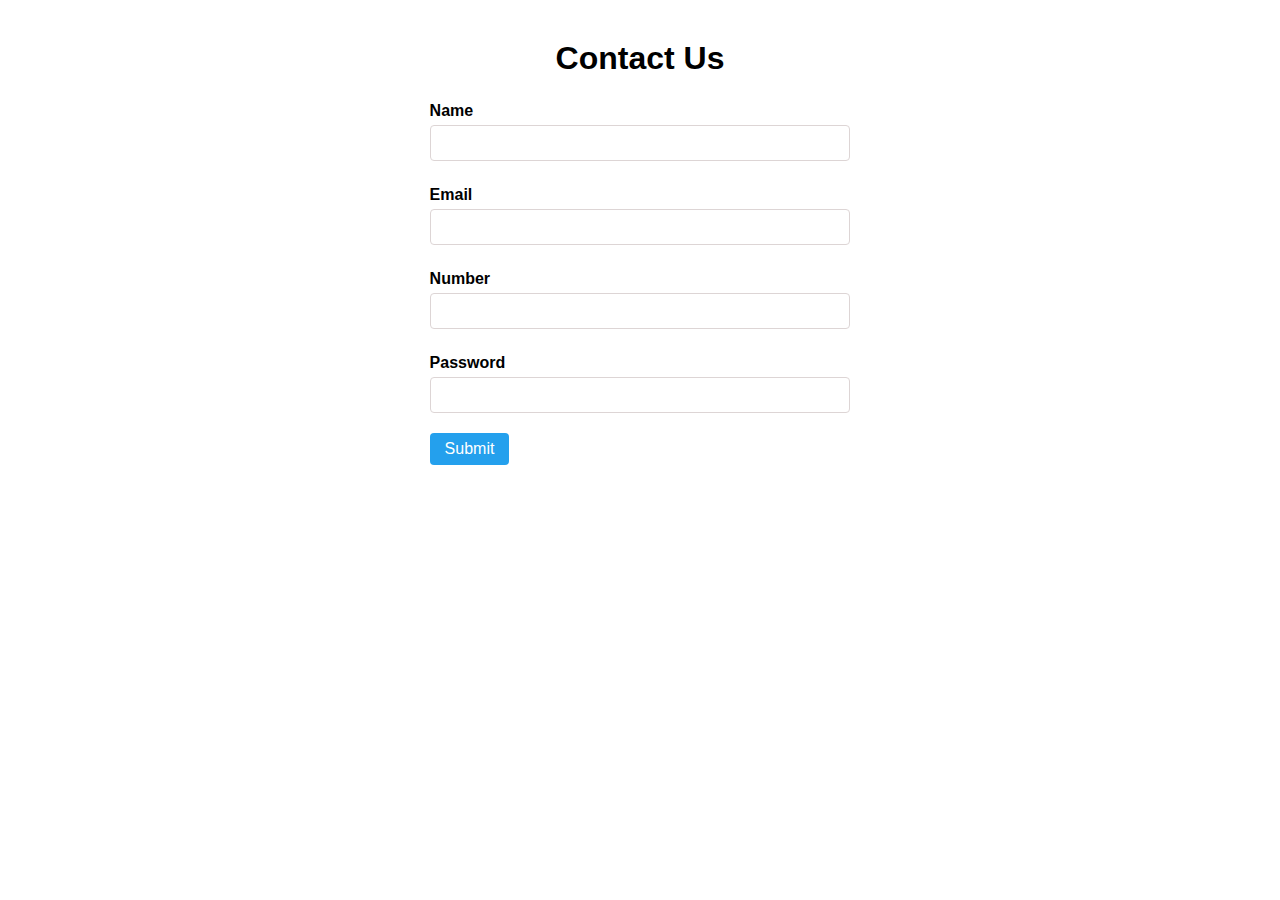
<file: input-1/index.html>
<!DOCTYPE html>
<html lang="en">
<head>
    <meta charset="UTF-8">
    <meta name="viewport" content="width=device-width, initial-scale=1.0">
    <title>Form</title>
    <link rel="stylesheet" href="style.css">
    <link rel="stylesheet" href="https://cdnjs.cloudflare.com/ajax/libs/font-awesome/5.14.0/css/all.min.css" integrity="sha512-1PKOgIY59xJ8Co8+NE6FZ+LOAZKjy+KY8iq0G4B3CyeY6wYHN3yt9PW0XpSriVlkMXe40PTKnXrLnZ9+fkDaog==" crossorigin="anonymous" />
</head>
<body>
    <div class="container">
        <form class = "form">
        <h1 class = "form__title">Contact Us</h1>
                <label class = "form__element-label">Name</label>
            <div class = "form__element">
                <i class="far fa-user form__element-i"></i>
                <input class = "form__element-input" type="text" >
            </div>
                <label class = "form__element-label">Email</label>
            <div class = "form__element">
                <i class="far fa-envelope form__element-i"></i>
                <input class = "form__element-input" type="email" >
            </div>
                <label class = "form__element-label">Number</label>
            <div class = "form__element">
                <i class="fas fa-mobile-alt form__element-i"></i>
                <input class = "form__element-input" type="number" >
            </div>
                <label class = "form__element-label">Password</label>
            <div class = "form__element">
                <i class="fas fa-key form__element-i"></i>
                <input class = "form__element-input" type="password" >
            </div>
            <button type = "submit" class = "form__btn">Submit</button>
        </form>
    </div>

</body>
</html>
</file>
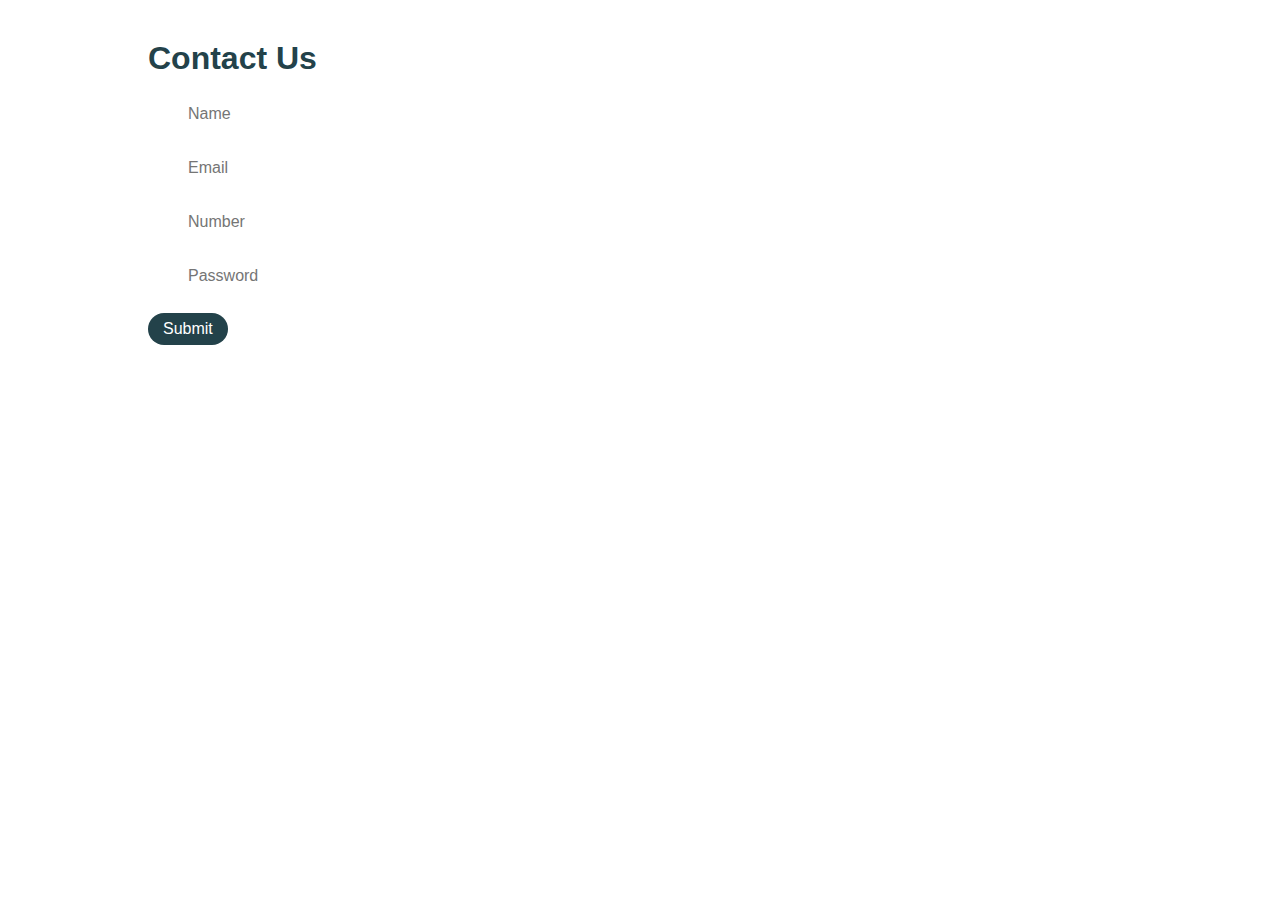
<file: input-2/index.html>
<!DOCTYPE html>
<html lang="en">
<head>
    <meta charset="UTF-8">
    <meta name="viewport" content="width=device-width, initial-scale=1.0">
    <title>Form</title>
    <link rel="stylesheet" href="style.css">
    <link rel="stylesheet" href="https://cdnjs.cloudflare.com/ajax/libs/font-awesome/5.14.0/css/all.min.css" integrity="sha512-1PKOgIY59xJ8Co8+NE6FZ+LOAZKjy+KY8iq0G4B3CyeY6wYHN3yt9PW0XpSriVlkMXe40PTKnXrLnZ9+fkDaog==" crossorigin="anonymous" />
</head>
<body>
    <div class="container">
        <form class = "form">
            <h1 class = "form__title">Contact Us</h1>
            <div class = "form__element">
                <i class="far fa-user form__element-i"></i>
                <input class = "form__element-input" placeholder="Name" type="text" >
                <div class = "extra"></div>
            </div>
            <div class = "form__element">
                <i class="far fa-envelope form__element-i"></i>
                <input class = "form__element-input" placeholder="Email" type="email" >
                <div class = "extra"></div>
            </div>
            <div class = "form__element">
                <i class="fas fa-mobile-alt form__element-i"></i>
                <input class = "form__element-input" placeholder="Number" type="number" >
                <div class = "extra"></div>
            </div>
            <div class = "form__element">
                <i class="fas fa-key form__element-i"></i>
                <input class = "form__element-input" placeholder="Password" type="password" >
                <div class = "extra"></div>
            </div>
            <button type = "submit" class = "form__btn">Submit</button>
        </form>
    </div>

</body>
</html>
</file>
<file: input-1/style.css>
*{
    margin: 0;
    padding: 0;
    box-sizing: border-box;
}
body{
height:100vh;
font-family:'Segoe UI', Tahoma, Geneva, Verdana, sans-serif;
}
.container{
    width:90%;
    margin:0 auto;
    display:flex;
    flex-direction: column;
    align-items: center;
    justify-content: center;
}
.form{
    padding:20px;
    width:40%;
}
.form__element-i{
    position:absolute;
    padding: 0px 10px;
    top:12px;
    color:rgb(221, 213, 213, 0.7);
}
.form__title{
    text-align:center;
    padding:20px 0;
}
.form__element{
    position: relative;
    margin-bottom:20px;
}
.form__element-label{
    display:block;
    padding:5px 0;
    font-weight:700;
}
.form__element-input{
    width:100%;
    font-weight:400;
    font-family:'Segoe UI', Tahoma, Geneva, Verdana, sans-serif;
    outline:none;
    padding:8px 0 8px 40px;
    font-size:16px;
    border:none;
    border:#ddd5d5 solid 0.5px;
    border-radius: 4px;
    transition-property: all;
    transition-duration: .5s;
    transition-timing-function: ease-in;
}
.form__btn{
    cursor: pointer;
    outline:none;
    background-color: #24a0ed;
    padding:7px 15px;
    border:none;
    color:#fff;
    font-family:'Segoe UI', Tahoma, Geneva, Verdana, sans-serif;
    font-size:16px;
    border-radius:4px; 
}

.form__element-input:focus{
    border:solid rgb(36, 160, 237, 0.7) 1px;
    box-shadow: 0px 0.25px 1px 2px rgb(36, 160, 237, 0.05) ;
}
.form__element-input:invalid{
    border:solid rgb(255, 0, 0, 0.7) 1px;
    box-shadow: 0.25px 0.25px 2px 2px rgb(255, 0, 0, 0.05);
}


/* note it is not mobilefirst Approach */
@media (max-width:850px){
    .container{
        width:95%;
    }
    .form{
        padding:0;
        width:60%;
    }
}
</file>
<file: input-2/style.css>
*{
    margin: 0;
    padding: 0;
    box-sizing: border-box;
}
body{
height:100vh;
font-family:'Segoe UI', Tahoma, Geneva, Verdana, sans-serif;
}
.container{
    width:80%;
    margin:0 auto;
}
.form{
    padding:20px;
    margin:0 auto;
}
.form__element{
    position: relative;
    border:none;
    margin-bottom:20px;
    width:100%;
}
.form__element-i{
    position:absolute;
    padding: 0px 10px;
    top:12px;
    color:rgba(35, 66, 74, 0.5);
}
.form__title{
    padding:20px 0;
    color:#23424a;
}
.form__element-label{
    display:block;
    padding:5px 0;
    font-weight:700;
}
.form__element-input{
    font-weight:400;
    font-family:'Segoe UI', Tahoma, Geneva, Verdana, sans-serif;
    outline:none;
    color:#23424a;
    padding:8px 0 8px 40px;
    font-size:16px;
    border:none;
    transition-property: all;
    transition-duration: .5s;
    transition-timing-function: ease-in;
}
.form__btn{
    cursor: pointer;
    outline:none;
    background-color: #23424a;
    padding:7px 15px;
    border:none;
    color:#fff;
    font-family:'Segoe UI', Tahoma, Geneva, Verdana, sans-serif;
    font-size:16px;
    border-radius:100px; 
}
.extra::after{
    content:"";
    position: absolute;
    bottom:0px;
    left:0px;
    height:1px;
    width:0px;
    background:#23424a;
    transition-property: all;
    transition-duration: 1s;
    transition-timing-function: ease-in; 
}
.form__element-input:focus ~  .extra::after{
    width:200px;
}
</file>
